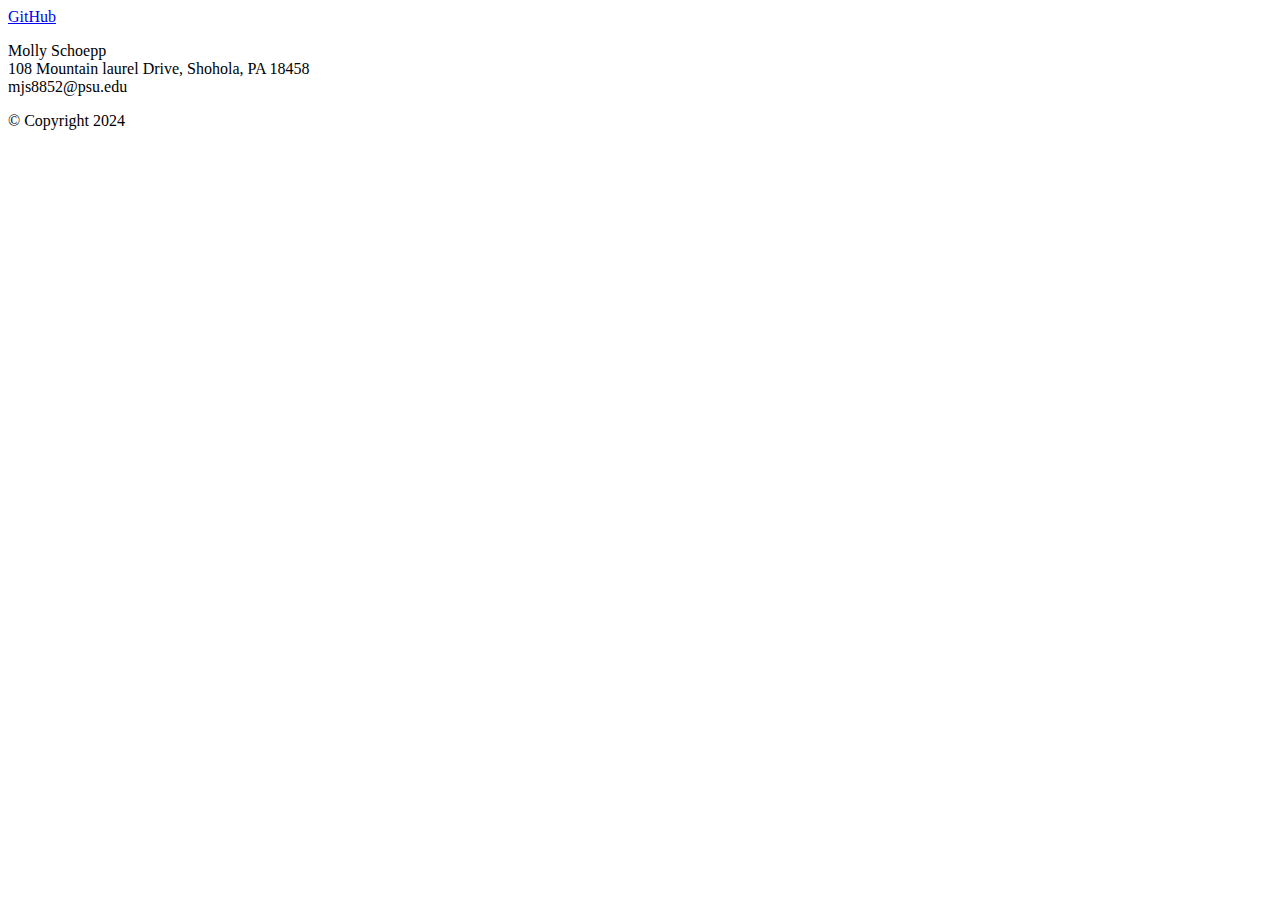
<file: footer.html>
<!DOCTYPE html>
<html lang="en">
<head>
    <meta charset="UTF-8">
    <title>Title</title>
</head>
<body>
<footer>
    <a href="https://github.com/I0phoenix">GitHub</a>
    <p>
        Molly Schoepp <br>
        108 Mountain laurel Drive, Shohola, PA 18458 <br>
        mjs8852@psu.edu
    </p>
    <p>&copy; Copyright 2024</p>
</footer>
</body>
</html>
</file>
